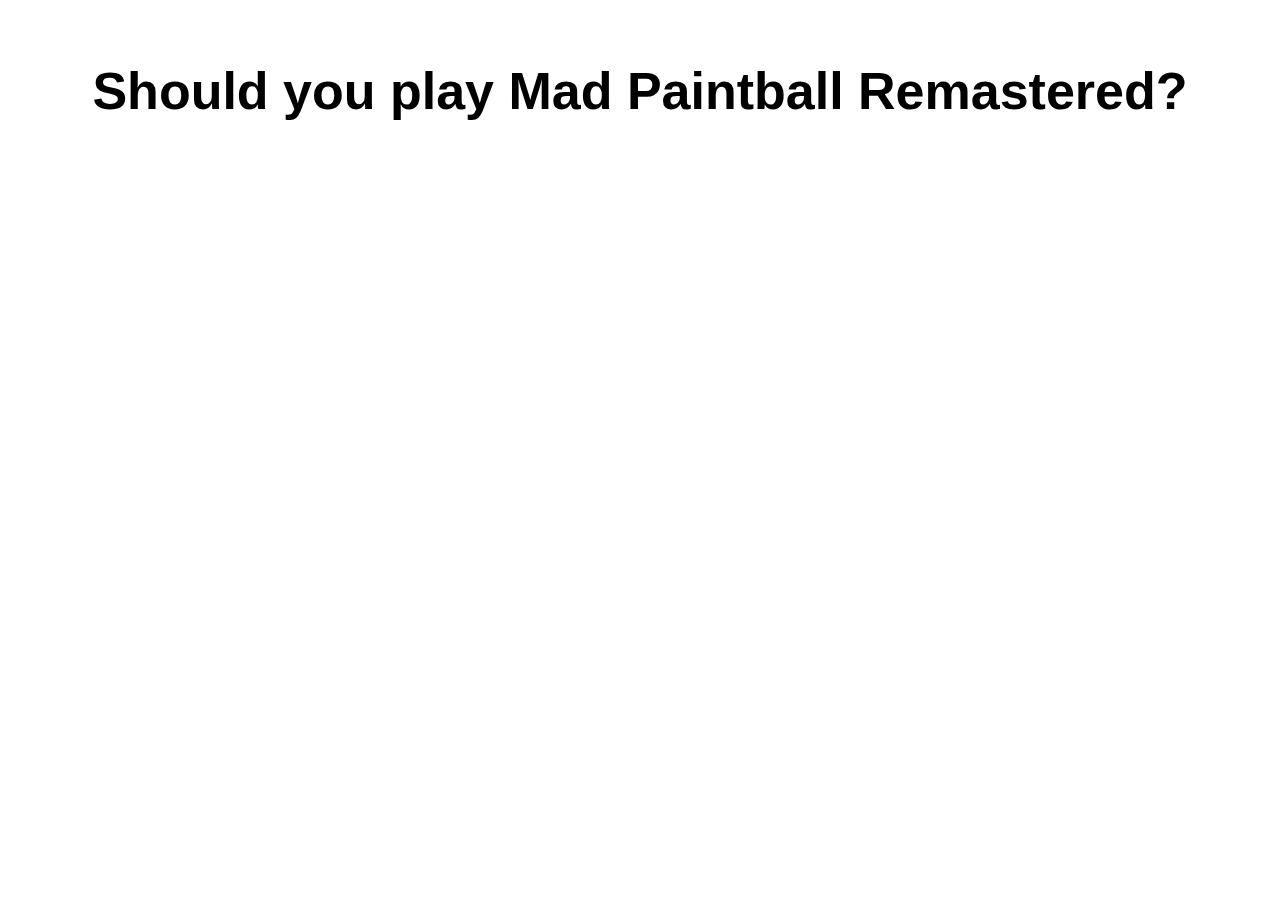
<file: playMPB.html>
<html>
  <head>
    <title>MPB players be like</title>
    <meta name="twitter:card" content="summary_large_image" />
    <meta name="twitter:title" content="Should you play MPB Remastered?" />
    <meta name="twitter:description" content="Let's find out" />
    <meta name="twitter:image" content="//t4.rbxcdn.com/5e49e40ecc97314a8707e63fe175a5e2" />
    <link rel="icon" href="//t3.rbxcdn.com/05d00cf38d53e7ebd502ae1acb56570c">
    <link rel="stylesheet" href="playMPB.css">
    <script src="//ajax.googleapis.com/ajax/libs/jquery/3.3.1/jquery.min.js"></script>
  </head>
  <body>
    <br />
    <h1 class="header">
      Should you play Mad Paintball Remastered?
    </h1>
    <div id="result"></div>
    <div id="reason"></div>
    <script src="playMPB.js"></script>
  </body>
</html>
</file>
<file: playMPB.css>
@keyframes loadIn {
  from {
    opacity: 0%;
  }
  to {
    opacity: 100%;
  }
}

* {
  font-family: Helvetica, Arial, sans-serif;
  text-align: center;
}

.header {
  font-size: 3.25em;
  animation: loadIn 1.5s ease-in-out both;
}

#result {
  font-size: 2.25em;
  animation: loadIn 1.8s 2.2s ease-in-out both;
}

#reason {
  font-size: 2.25em;
  animation: loadIn 1.8s 2.5s ease-in-out both;
}

.warn, .alert, .success {
  font-weight: bold; 
  font-size: 2.5em;
}

.warn {
  color: rgb(200, 200, 0);
}

.alert {
  color: rgb(200, 0, 0);
}

.success {
  color: rgb(0, 200, 0);
}
</file>
